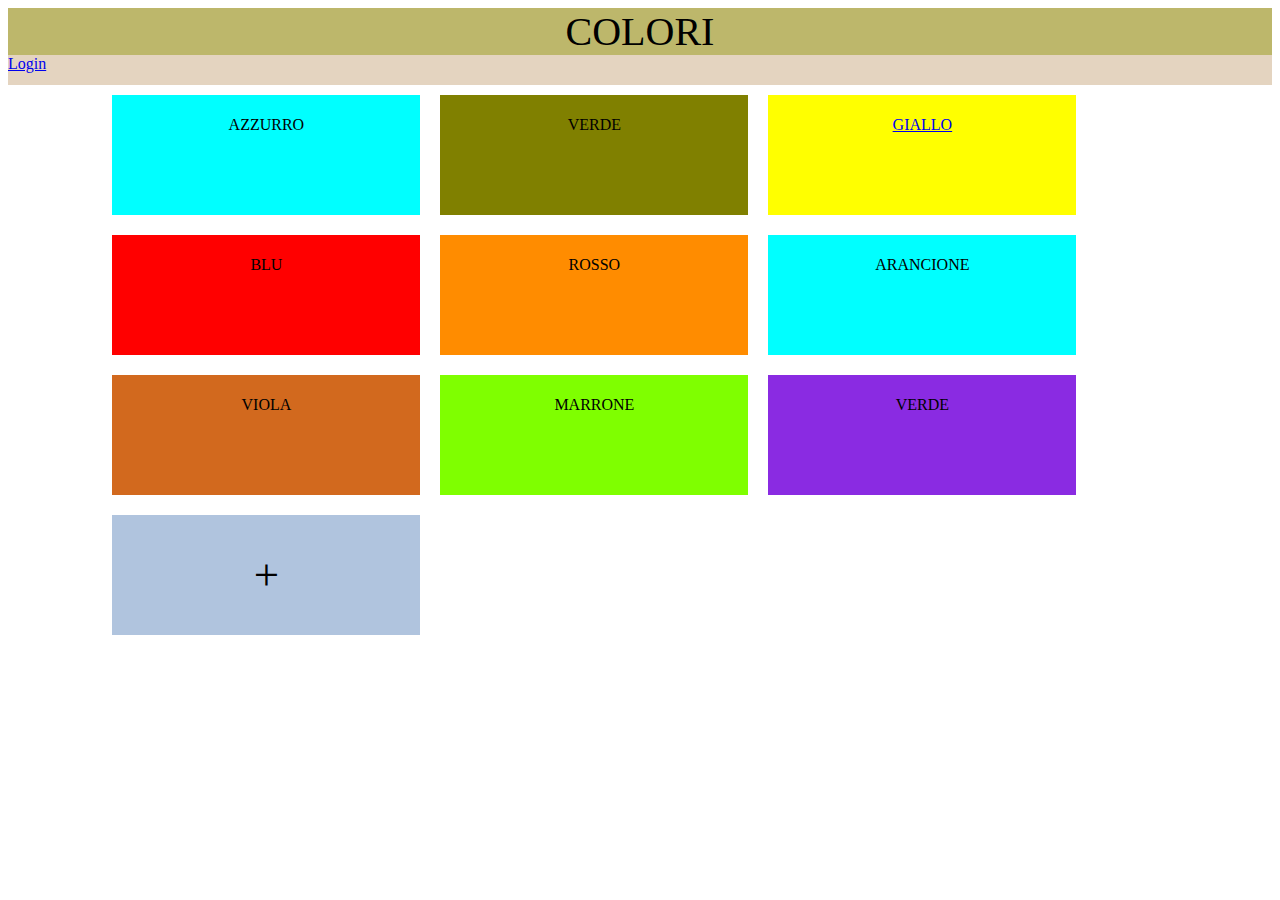
<file: index.html>
<!DOCTYPE html>
<html lang="en">

<head>
    <meta charset="UTF-8">
    <meta name="viewport" content="width=device-width, initial-scale=1.0">
    <meta http-equiv="X-UA-Compatible" content="ie=edge">
    <link rel="stylesheet" href="stile.css">
    <title>Colori</title>
</head>

<body>
    <div id="header">COLORI</div>
    <div id="log" ><a href="login.html">Login</a></div>
    <div id="contenitore">
        <div id="q1">AZZURRO<p>Elimina | modifica</p>
        </div>
        <div id="q2">VERDE<p>Elimina | modifica</p>
        </div>
        <div id="q3"><a href="colore.html">GIALLO</a><p>Elimina | modifica</p>
        </div>
        <div id="q4">BLU<p>Elimina | modifica</p>
        </div>
        <div id="q5">ROSSO<p>Elimina | modifica</p>
        </div>
        <div id="q6">ARANCIONE<p>Elimina | modifica</p>
        </div>
        <div id="q7">VIOLA<p>Elimina | modifica</p>
        </div>
        <div id="q8">MARRONE<p>Elimina | modifica</p>
        </div>
        <div id="q9">VERDE<p>Elimina | modifica</p>
        </div>
        <div id="q0">+</div>
    </div>
</body>

</html>
</file>
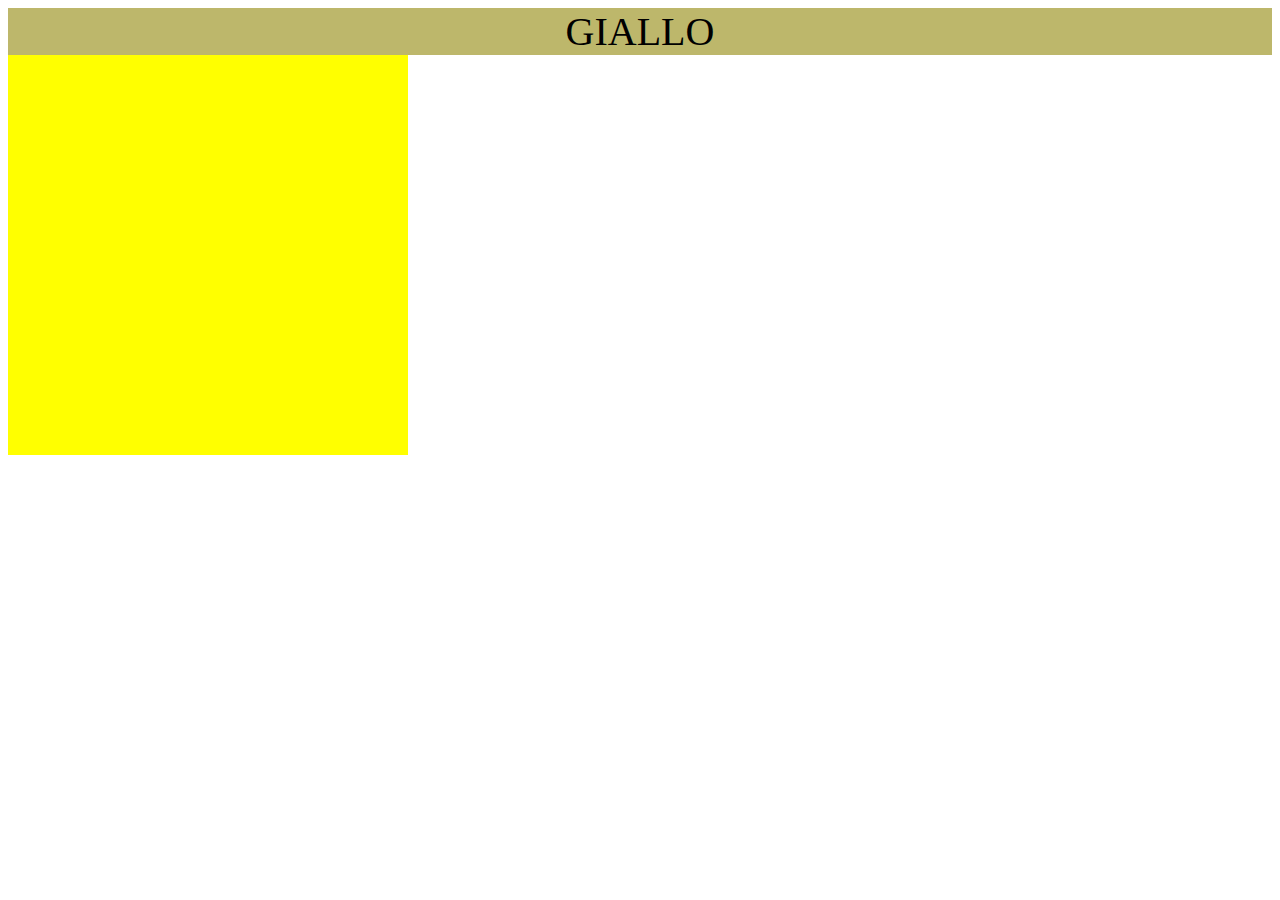
<file: colore.html>
<!DOCTYPE html>
<html lang="en">
<head>
    <meta charset="UTF-8">
    <meta name="viewport" content="width=device-width, initial-scale=1.0">
    <meta http-equiv="X-UA-Compatible" content="ie=edge">
    <title>Giallo</title>
    <link rel="stylesheet" href="stile.css">
</head>
<body>
    <div id ="header">GIALLO</div>
    <div id="giallo">
    </div>
</body>
</html>
</file>
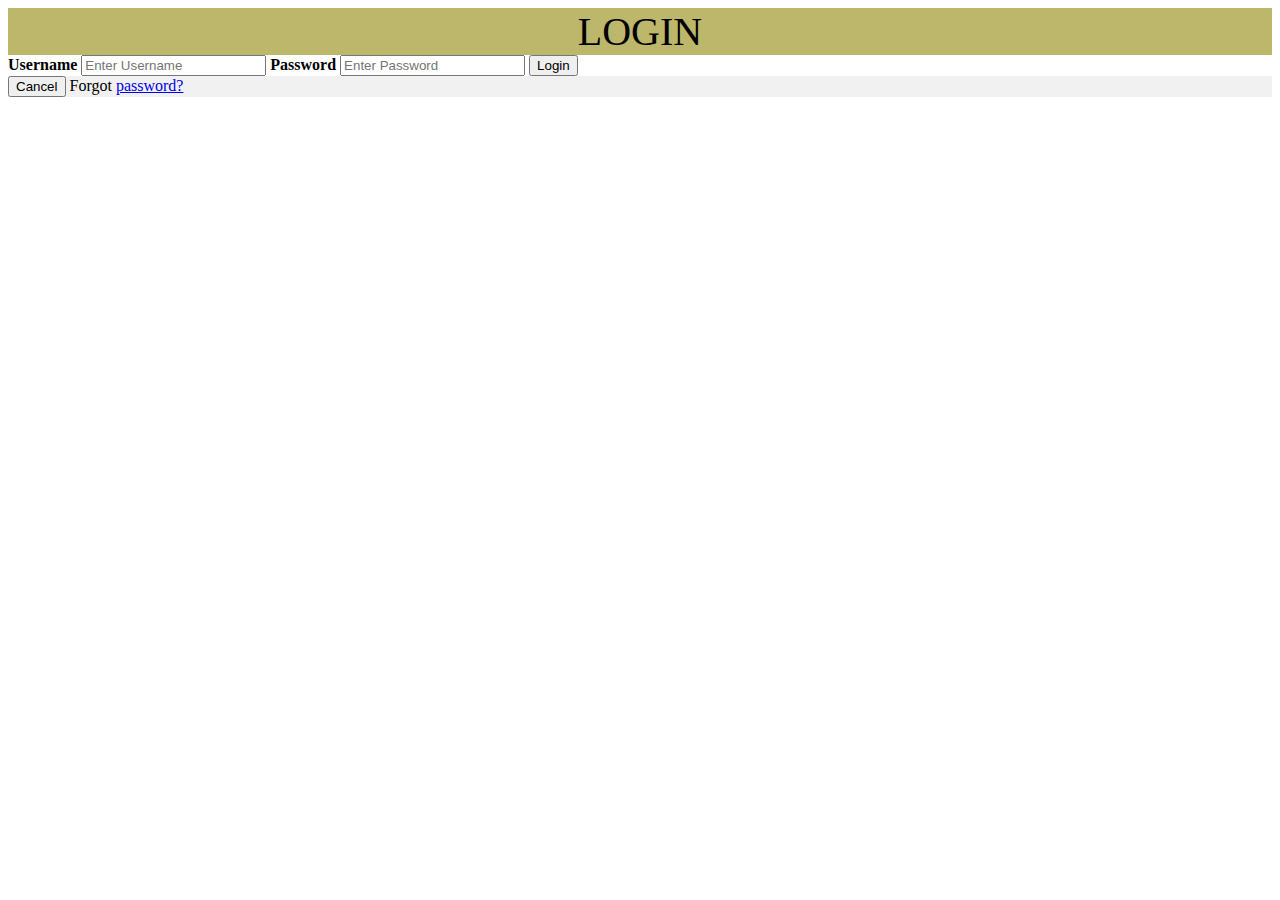
<file: login.html>
<!DOCTYPE html>
<html lang="en">
<head>
    <meta charset="UTF-8">
    <meta name="viewport" content="width=device-width, initial-scale=1.0">
    <meta http-equiv="X-UA-Compatible" content="ie=edge">
    <title>Login</title>
    <link rel="stylesheet" href="stile.css">
</head>
<body>
        <div id="header">LOGIN</div>
    <div class="container">
        <label for="uname"><b>Username</b></label>
        <input type="text" placeholder="Enter Username"  required>
    
        <label for="psw"><b>Password</b></label>
        <input type="password" placeholder="Enter Password"  required>
    
        <button type="submit">Login</button>
        <label>
       
    </div>
    
      <div class="container" style="background-color:#f1f1f1">
        <button type="button" class="cancelbtn">Cancel</button>
        <span class="psw">Forgot <a href="#">password?</a></span>
      </div>
    </form>
</body>
</html>
</file>
<file: stile.css>
#header{
    font-size: 40px;
    text-align: center;
    background-color: darkkhaki;
}

#log{
    color: brown;
   
    height: 30px;
    background-color: rgb(228, 212, 192);
}

#q1{
    float:left; display:block;

    width:25%;
	height:100px;
    background-color: aqua;
    padding: 10px;
    margin: 10px;
    text-align: center;
    line-height:40px;
}
p{
    display: none;
} 
#q1:hover p{
    display: block;
}
#q2:hover p{
    display: block;
}
#q3:hover p{
    display: block;
}
#q4:hover p{
    display: block;
}
#q5:hover p{
    display: block;
}
#q6:hover p{
    display: block;
}
#q7:hover p{
    display: block;
}
#q8:hover p{
    display: block;
}
#q9:hover p{
    display: block;
}

#q2{
    float:left; display:block;

    width:25%;
	height:100px;
    background-color: olive;
    padding: 10px;
    margin: 10px;
    text-align: center;
    line-height:40px;
}
#q3{
    float:left; display:block;

    width:25%;
	height:100px;
    background-color: yellow;
    padding: 10px;
    margin: 10px;
    text-align: center;
    line-height:40px;
}
#q4{
    float:left; display:block;

    width:25%;
	height:100px;
    background-color: red;
    padding: 10px;
    margin: 10px;
    text-align: center;
    line-height:40px;
}
#q5{
    float:left; display:block;

    width:25%;
	height:100px;
    background-color: darkorange;
    padding: 10px;
    margin: 10px;
    text-align: center;
    line-height:40px;
}
#q6{
    float:left; display:block;

    width:25%;
	height:100px;
    background-color: cyan;
    padding: 10px;
    margin: 10px;
    text-align: center;
    line-height:40px;
}

#q7{
    float:left; display:block;

    width:25%;
	height:100px;
    background-color: chocolate;
    padding: 10px;
    margin: 10px; 
    text-align: center;
    line-height:40px;
}
#q8{
    float:left; display:block;

    width:25%;
	height:100px;
    background-color: chartreuse;
    padding: 10px;
    margin: 10px;
    text-align: center;
    line-height:40px;
}
#q9{
    float:left; display:block;

    width:25%;
	height:100px;
    background-color: blueviolet;
    padding: 10px;
    margin: 10px;
    text-align: center;
    line-height:40px;
}
#contenitore{
    
    position: absolute;
    
    width: 90%;
    height: 90%;
    left:8%;
    right: 8%;
}
#q0{
    float:left; display:block;
    font-size: 45px;
    width:25%;
	height:100px;
    background-color: lightsteelblue;
    padding: 10px;
    margin: 10px;
    text-align: center;
    line-height:100px;
}

#container{
    margin: 20px;
    padding: 20px;
}

#giallo{
    background-color: yellow;
    height: 400px;
    width: 400px;
}
</file>
